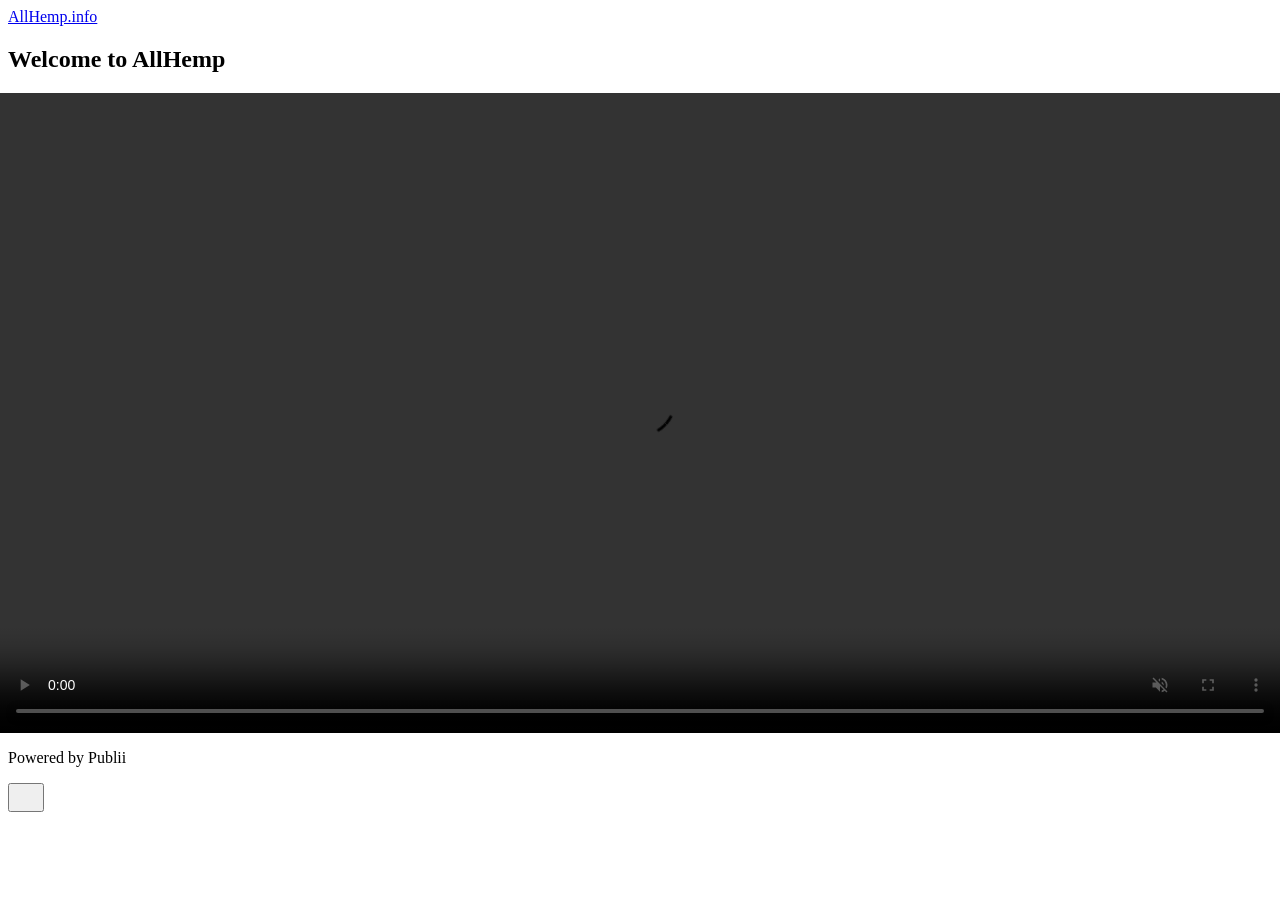
<file: index.html>
<!DOCTYPE html><html lang="en-gb"><head><meta charset="utf-8"><meta http-equiv="X-UA-Compatible" content="IE=edge"><meta name="viewport" content="width=device-width,initial-scale=1"><title>Welcome to AllHemp   - AllHemp.info</title><meta name="generator" content="Publii Open-Source CMS for Static Site"><link rel="canonical" href="https://allhemp.info/"><link rel="alternate" type="application/atom+xml" href="https://allhemp.info/feed.xml" title="AllHemp.info - RSS"><link rel="alternate" type="application/json" href="https://allhemp.info/feed.json" title="AllHemp.info - JSON"><meta property="og:title" content="Welcome to AllHemp  "><meta property="og:site_name" content="AllHemp.info"><meta property="og:description" content=""><meta property="og:url" content="https://allhemp.info/"><meta property="og:type" content="article"><link rel="stylesheet" href="https://allhemp.info/assets/css/style.css?v&#x3D;4c4d863d42b18d5b2fff8da1745d2782"><script type="application/ld+json">{"@context":"http://schema.org","@type":"Article","mainEntityOfPage":{"@type":"WebPage","@id":"https://allhemp.info/"},"headline":"Welcome to AllHemp  ","datePublished":"2026-09-15T00:48+02:00","dateModified":"2026-09-15T01:22+02:00","description":"","author":{"@type":"Person","name":"allhemp.info","url":"https://allhemp.info/authors/dejan-jaksic/"},"publisher":{"@type":"Organization","name":"allhemp.info"}}</script><noscript><style>img[loading] {
                    opacity: 1;
                }</style></noscript></head><body class="page-template"><header class="top js-header"><a class="logo" href="https://allhemp.info/">AllHemp.info</a></header><main class="page"><article class="content"><div class="hero hero--noimage"><header class="hero__content hero__content--centered"><div class="wrapper"><h1>Welcome to AllHemp  </h1></div></header></div><div class="entry-wrapper content__entry"><div><div style="width:100vw; margin-left:calc(50% - 50vw); overflow:hidden;"><video loading="lazy" autoplay muted playsinline loop controls style="display:block; width:100%; height:auto;"><source src="https://allhemp.info/media/files/intro.mp4" type="video/mp4"></video></div></div></div></article></main><footer class="footer"><div class="wrapper"><div class="footer__copyright"><p>Powered by Publii</p></div><button id="backToTop" class="footer__bttop" aria-label="Back to top" title="Back to top"><svg width="20" height="20"><use xlink:href="https://allhemp.info/assets/svg/svg-map.svg#toparrow"/></svg></button></div></footer><script defer="defer" src="https://allhemp.info/assets/js/scripts.min.js?v&#x3D;dafec4f87fead6718cb125f0b0fc8441"></script><script>window.publiiThemeMenuConfig={mobileMenuMode:'sidebar',animationSpeed:300,submenuWidth: 'auto',doubleClickTime:500,mobileMenuExpandableSubmenus:true,relatedContainerForOverlayMenuSelector:'.top'};</script><script>var images = document.querySelectorAll('img[loading]');
        for (var i = 0; i < images.length; i++) {
            if (images[i].complete) {
                images[i].classList.add('is-loaded');
            } else {
                images[i].addEventListener('load', function () {
                    this.classList.add('is-loaded');
                }, false);
            }
        }</script></body></html>
</file>
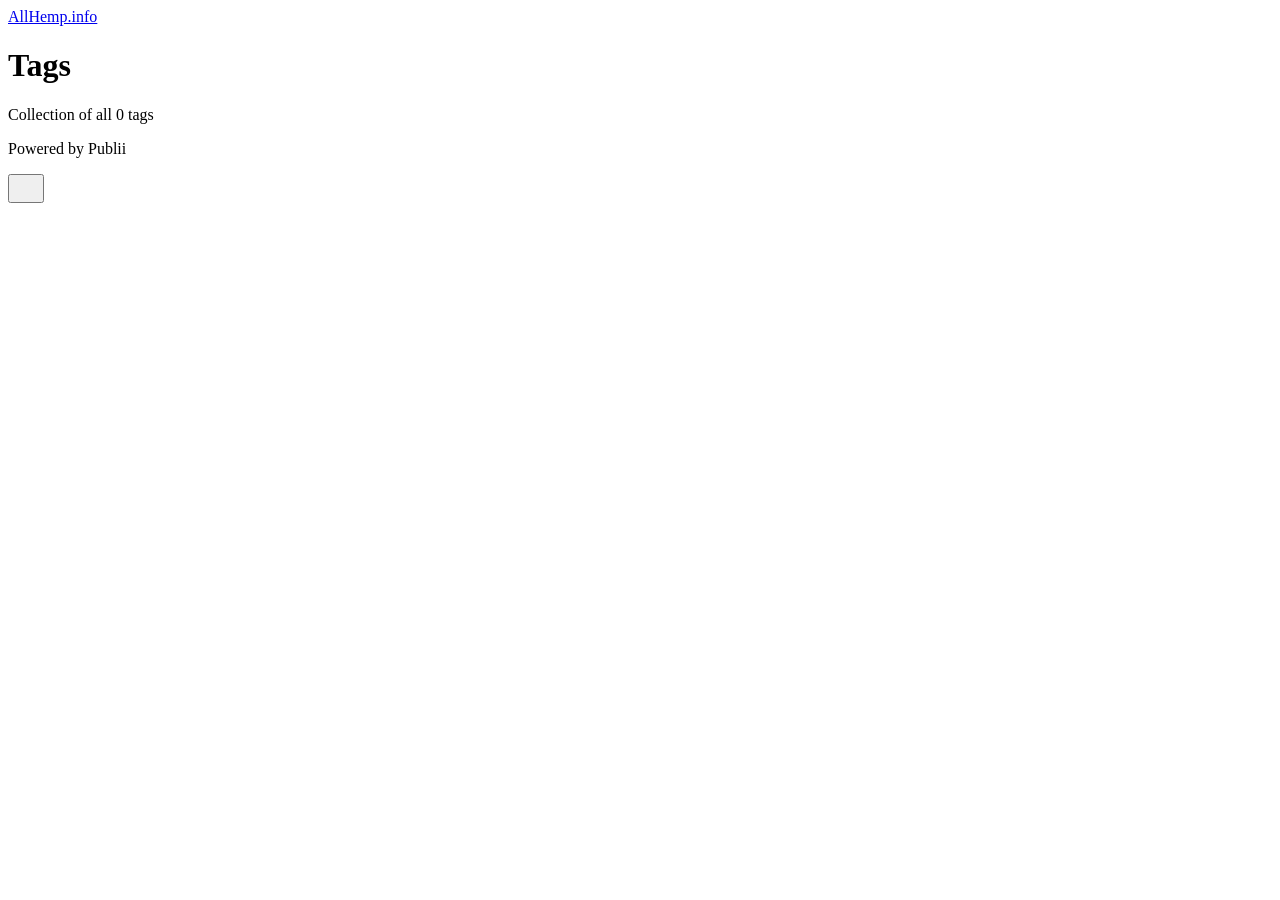
<file: tags/index.html>
<!DOCTYPE html><html lang="en-gb"><head><meta charset="utf-8"><meta http-equiv="X-UA-Compatible" content="IE=edge"><meta name="viewport" content="width=device-width,initial-scale=1"><title>All tags - AllHemp.info</title><meta name="robots" content="noindex, follow"><meta name="generator" content="Publii Open-Source CMS for Static Site"><link rel="alternate" type="application/atom+xml" href="https://allhemp.info/feed.xml" title="AllHemp.info - RSS"><link rel="alternate" type="application/json" href="https://allhemp.info/feed.json" title="AllHemp.info - JSON"><meta property="og:title" content="AllHemp.info"><meta property="og:site_name" content="AllHemp.info"><meta property="og:description" content=""><meta property="og:url" content="https://allhemp.info/tags/"><meta property="og:type" content="website"><link rel="stylesheet" href="https://allhemp.info/assets/css/style.css?v&#x3D;4c4d863d42b18d5b2fff8da1745d2782"><script type="application/ld+json">{"@context":"http://schema.org","@type":"Organization","name":"AllHemp.info","url":"https://allhemp.info/"}</script><noscript><style>img[loading] {
                    opacity: 1;
                }</style></noscript></head><body class="tags-template"><header class="top js-header"><a class="logo" href="https://allhemp.info/">AllHemp.info</a></header><main class="page page--tags"><div class="hero hero--noimage"><header class="hero__content hero__content--centered"><div class="wrapper"><h1>Tags</h1><p class="page__desc">Collection of all 0 tags</p></div></header></div><div class="wrapper"><ul class="feed feed--grid"></ul></div></main><footer class="footer"><div class="wrapper"><div class="footer__copyright"><p>Powered by Publii</p></div><button id="backToTop" class="footer__bttop" aria-label="Back to top" title="Back to top"><svg width="20" height="20"><use xlink:href="https://allhemp.info/assets/svg/svg-map.svg#toparrow"/></svg></button></div></footer><script defer="defer" src="https://allhemp.info/assets/js/scripts.min.js?v&#x3D;dafec4f87fead6718cb125f0b0fc8441"></script><script>window.publiiThemeMenuConfig={mobileMenuMode:'sidebar',animationSpeed:300,submenuWidth: 'auto',doubleClickTime:500,mobileMenuExpandableSubmenus:true,relatedContainerForOverlayMenuSelector:'.top'};</script><script>var images = document.querySelectorAll('img[loading]');
        for (var i = 0; i < images.length; i++) {
            if (images[i].complete) {
                images[i].classList.add('is-loaded');
            } else {
                images[i].addEventListener('load', function () {
                    this.classList.add('is-loaded');
                }, false);
            }
        }</script></body></html>
</file>
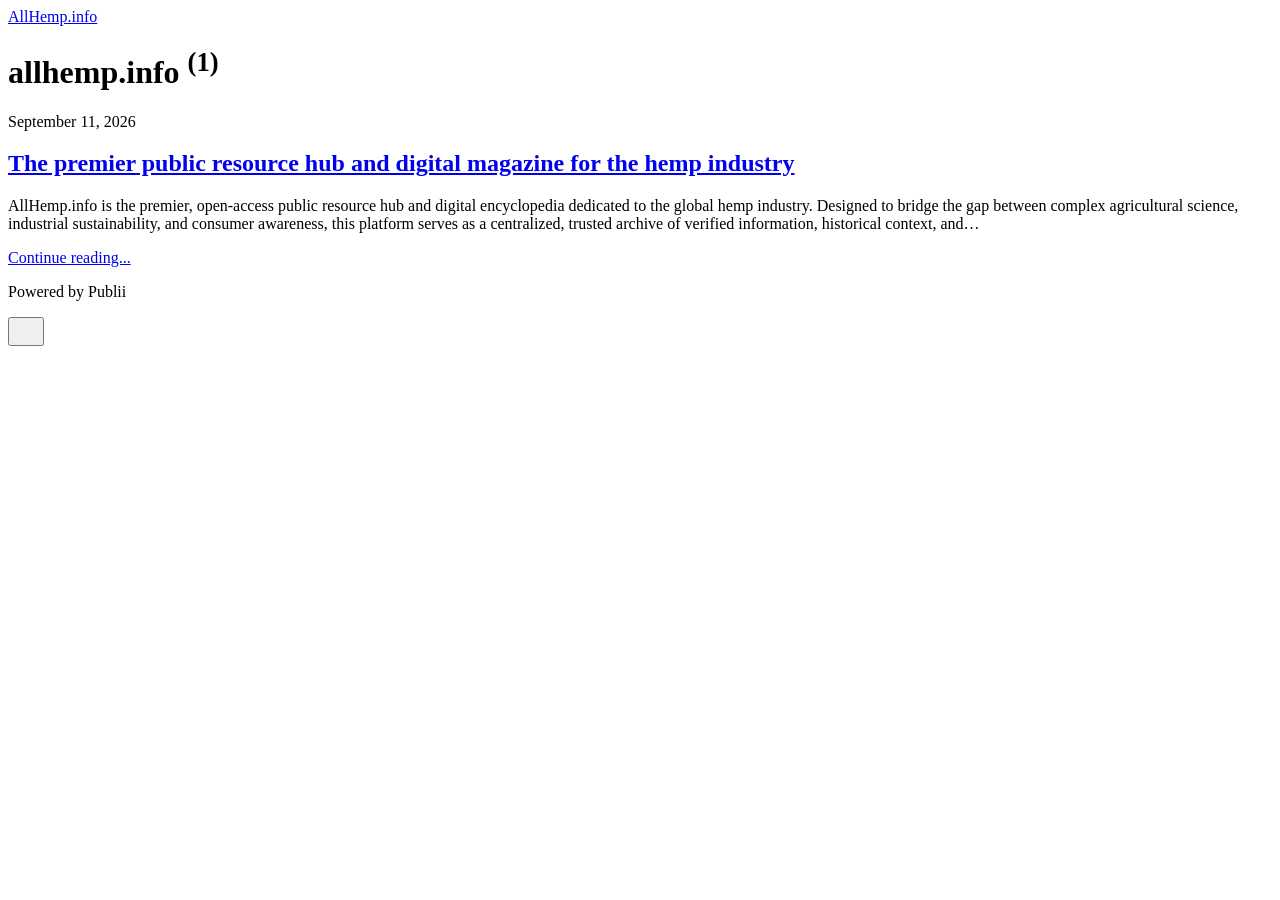
<file: authors/dejan-jaksic/index.html>
<!DOCTYPE html><html lang="en-gb"><head><meta charset="utf-8"><meta http-equiv="X-UA-Compatible" content="IE=edge"><meta name="viewport" content="width=device-width,initial-scale=1"><title>Author: allhemp.info - AllHemp.info</title><meta name="robots" content="noindex, follow"><meta name="generator" content="Publii Open-Source CMS for Static Site"><link rel="alternate" type="application/atom+xml" href="https://allhemp.info/feed.xml" title="AllHemp.info - RSS"><link rel="alternate" type="application/json" href="https://allhemp.info/feed.json" title="AllHemp.info - JSON"><meta property="og:title" content="allhemp.info"><meta property="og:site_name" content="AllHemp.info"><meta property="og:description" content=""><meta property="og:url" content="https://allhemp.info/authors/dejan-jaksic/"><meta property="og:type" content="website"><link rel="stylesheet" href="https://allhemp.info/assets/css/style.css?v&#x3D;4c4d863d42b18d5b2fff8da1745d2782"><script type="application/ld+json">{"@context":"http://schema.org","@type":"Organization","name":"AllHemp.info","url":"https://allhemp.info/"}</script><noscript><style>img[loading] {
                    opacity: 1;
                }</style></noscript></head><body class="author-template"><header class="top js-header"><a class="logo" href="https://allhemp.info/">AllHemp.info</a></header><main class="page page--author"><div class="hero hero--noimage"><header class="hero__content hero__content--centered"><div class="wrapper"><div><h1>allhemp.info <sup>(1)</sup></h1></div></div></header></div><div class="wrapper feed"><article class="feed__item feed__item--centered"><div class="feed__content"><header><div class="feed__meta"><time datetime="2026-09-11T23:40" class="feed__date">September 11, 2026</time></div><h2 class="feed__title"><a href="https://allhemp.info/why-hemp.html">The premier public resource hub and digital magazine for the hemp industry</a></h2></header><p>AllHemp.info is the premier, open-access public resource hub and digital encyclopedia dedicated to the global hemp industry. Designed to bridge the gap between complex agricultural science, industrial sustainability, and consumer awareness, this platform serves as a centralized, trusted archive of verified information, historical context, and&hellip;</p><a href="https://allhemp.info/why-hemp.html" class="readmore feed__readmore">Continue reading...</a></div></article></div></main><footer class="footer"><div class="wrapper"><div class="footer__copyright"><p>Powered by Publii</p></div><button id="backToTop" class="footer__bttop" aria-label="Back to top" title="Back to top"><svg width="20" height="20"><use xlink:href="https://allhemp.info/assets/svg/svg-map.svg#toparrow"/></svg></button></div></footer><script defer="defer" src="https://allhemp.info/assets/js/scripts.min.js?v&#x3D;dafec4f87fead6718cb125f0b0fc8441"></script><script>window.publiiThemeMenuConfig={mobileMenuMode:'sidebar',animationSpeed:300,submenuWidth: 'auto',doubleClickTime:500,mobileMenuExpandableSubmenus:true,relatedContainerForOverlayMenuSelector:'.top'};</script><script>var images = document.querySelectorAll('img[loading]');
        for (var i = 0; i < images.length; i++) {
            if (images[i].complete) {
                images[i].classList.add('is-loaded');
            } else {
                images[i].addEventListener('load', function () {
                    this.classList.add('is-loaded');
                }, false);
            }
        }</script></body></html>
</file>
